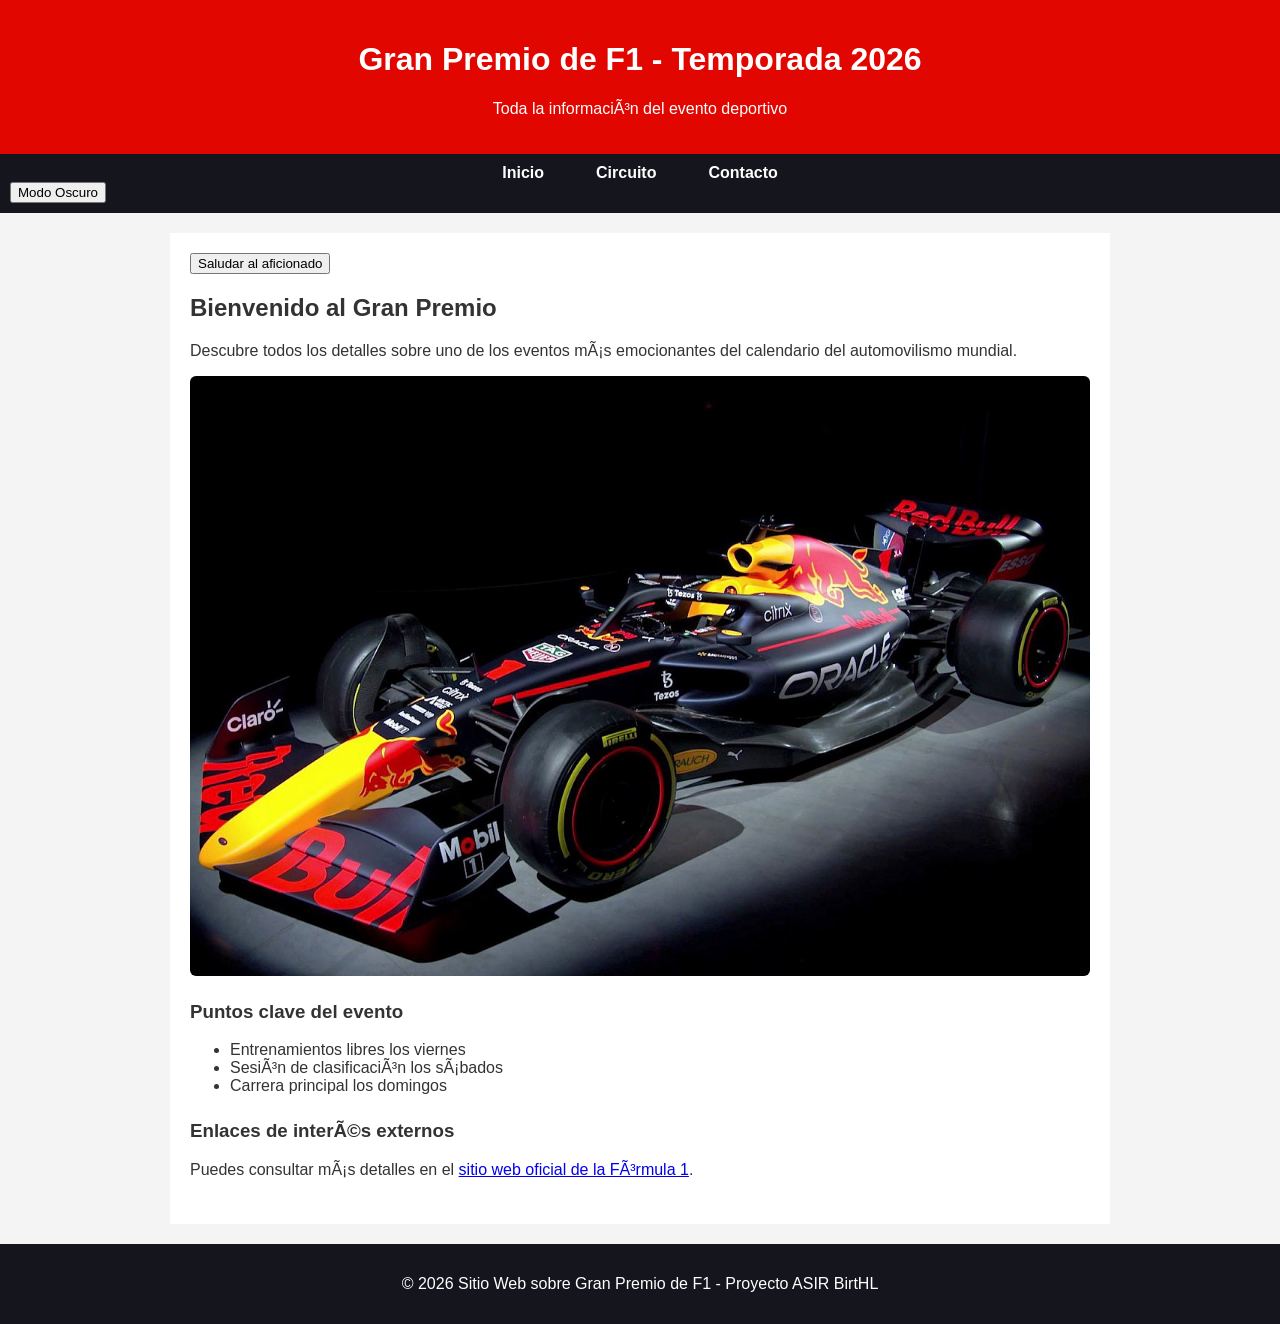
<file: index.html>
<!DOCTYPE html>
<html lang="es">
    <head>
        <meta charset="=UTF-8">
        <meta name="viewport" content="width=device-width, initial-scale-1.0">
        <title>Gran Premio de F1 - Inicio</title>
        <!--Vinculación a la hoja de estilos css mediante ruta relativa-->
        <link rel="stylesheet" href="estilos/estilos.css">
    </head>

    <script src="funciones/funciones.js"></script>
    
    <body>
        <!--Encabezado Principal-->
        <header>
            <h1>Gran Premio de F1 - Temporada 2026</h1>
            <p>Toda la información del evento deportivo</p>
        </header>

        <!--Menú de Navegación-->
        <nav>
            <ul>
                <li><a href="index.html">Inicio</a></li>
                <li><a href="circuitos.html">Circuito</a></li>
                <li><a href="contacto.html">Contacto</a></li>
            </ul>

            <button type="button" onclick="cambiarModoOscuro()">Modo Oscuro</button>
        </nav>

        <!--Contenido Principal-->
        <main>
            <!-- Botón Saludo -->
            <button type="button" onclick="saludoPiloto()">Saludar al aficionado</button>
            
            <!--Comentario HTML: Sección de presentación de la carrera-->
            <section>
                <h2>Bienvenido al Gran Premio</h2>
                <p>Descubre todos los detalles sobre uno de los eventos más emocionantes del calendario del automovilismo mundial.</p>
                <!--Imagen contexto alternativo-->
                <img src="imagenes/coche.jpg" alt="Monoplaza de Fórmula 1 en pista" class="img-f1">
            </section>

            <!--Comentario HTML: Lista requerida por enunciado-->
            <section>
                <h3>Puntos clave del evento</h3>
                <ul>
                    <li>Entrenamientos libres los viernes</li>
                    <li>Sesión de clasificación los sábados</li>
                    <li>Carrera principal los domingos</li>
                </ul>
            </section>

            <!--Comentario HTML: Enlaces externos-->
            <section>
                <h3>Enlaces de interés externos</h3>
                <p>Puedes consultar más detalles en el <a href="https://www.formula1.com" target="_blank">sitio web oficial de la Fórmula 1</a>.</p>  
            </section>
        </main>

        <footer>
            <p>&copy; 2026 Sitio Web sobre Gran Premio de F1 - Proyecto ASIR BirtHL</p>
        </footer>


    </body>
</html>
</file>
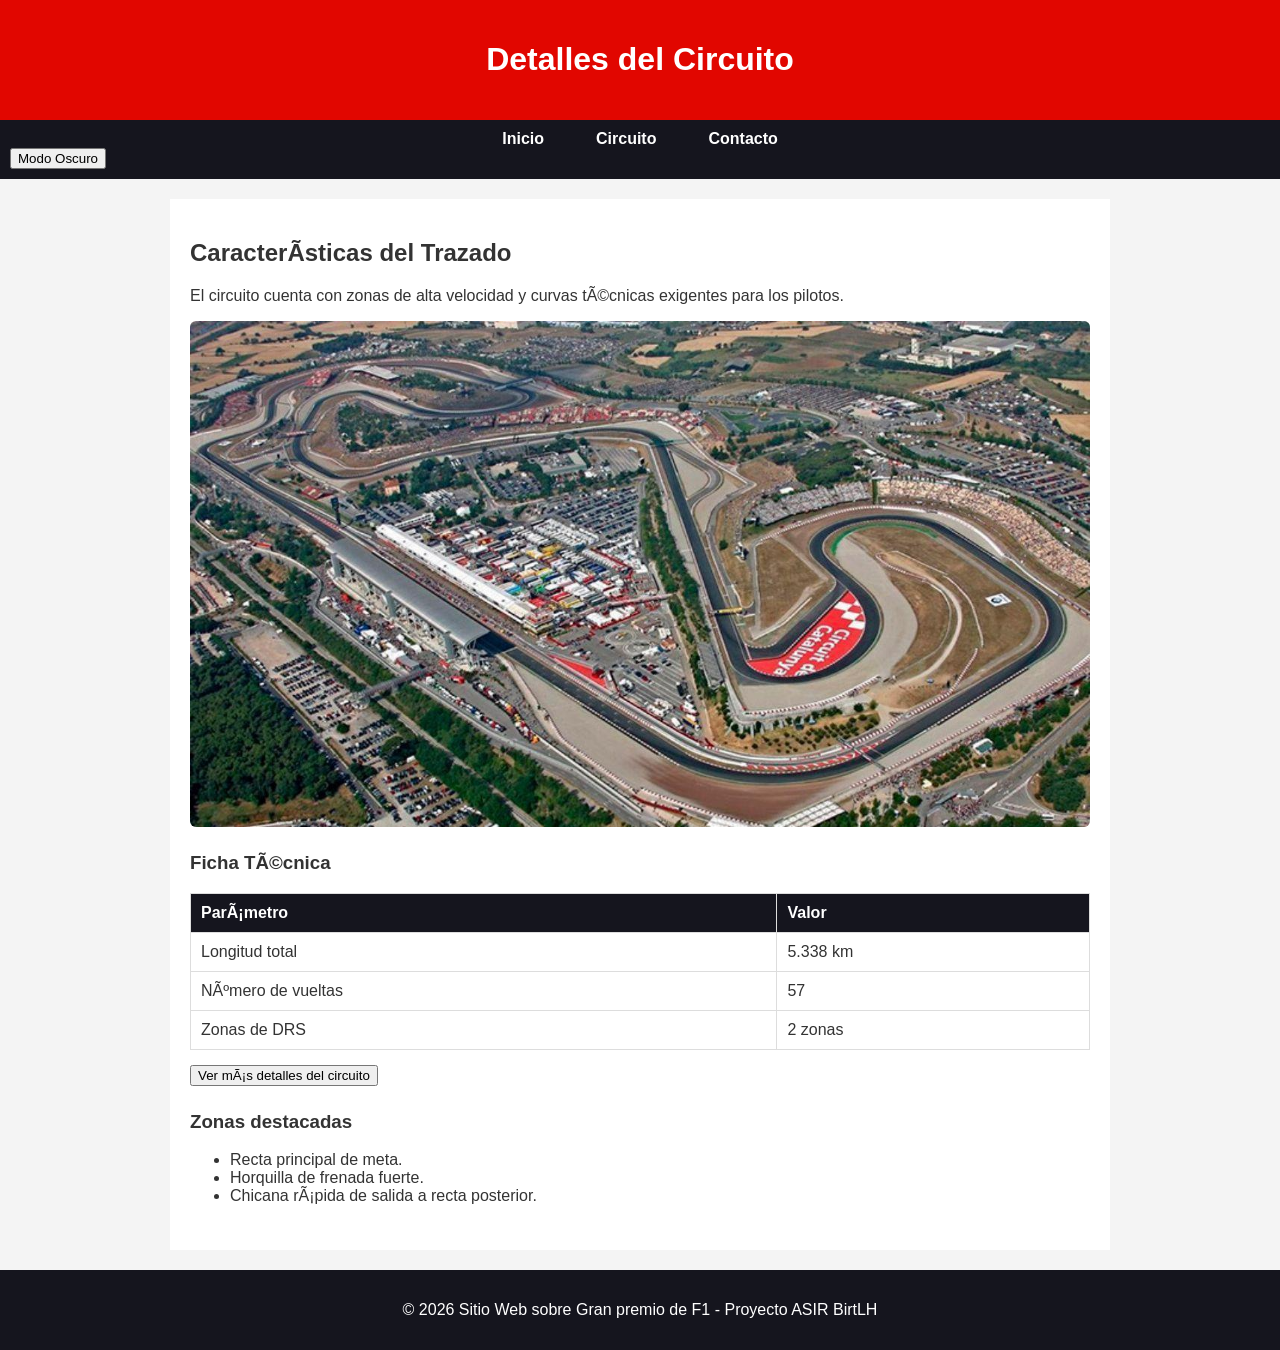
<file: circuitos.html>
<!DOCTYPE html>
<html lang="es">
    <head>
        <meta charset="UFF-8">
        <meta name="viewport" content="width=device=width, initial-scale-1.0">
        <title>Gran Premio de F1 - Circuito</title>
        <link rel="stylesheet" href="estilos/estilos.css">
    </head>

    <script src="funciones/funciones.js"></script>

    <body>
        <header>
            <h1>Detalles del Circuito</h1>
        </header>

        <nav>
            <ul>
                <li><a href="index.html">Inicio</a></li>
                <li><a href="circuitos.html">Circuito</a></li>
                <li><a href="contacto.html">Contacto</a></li>
            </ul>

            <button type="button" onclick="cambiarModoOscuro()">Modo Oscuro</button>
            
        </nav>
        
        <main>
        <!--Comentario HTML: Tabla con datos del circuito-->
        <section>
            <h2>Características del Trazado</h2>
            <p>El circuito cuenta con zonas de alta velocidad y curvas técnicas exigentes para los pilotos.</p>

            <img src="imagenes/circuito.jpg" alt="Plano y mapa del trazado del circuito de F1" class="img-f1">
        </section>

        <!--Comentario HTML: Tabla con datos del circuito-->
        <section>
            <h3>Ficha Técnica</h3>
            <table>
                <thead>
                    <tr>
                        <th>Parámetro</th>
                        <th>Valor</th>
                    </tr>
                </thead>
                <tbody>
                    <tr>
                        <td>Longitud total</td>
                        <td>5.338 km</td>
                    </tr>
                    <tr>
                        <td>Número de vueltas</td>
                        <td>57</td>
                    </tr>
                    <tr>
                        <td>Zonas de DRS</td>
                        <td>2 zonas</td>
                    </tr>
                </tbody>
            </table>
            <button type="button" onclick="mostrarDetalles()">Ver más detalles del circuito</button>
            <div id="info-adicional" style="display: none; margin-top: 10px; padding: 10px; background-color: #333; color: #fff; border-left: 4px solid red;">
                <p><strong>Nota:</strong> Este circuito cuenta con estrictas medidas de seguridad homologadas por la FIA.</p>
            </div>
        </section>

        <!--Comentario HTML: Lista requerida-->
        <section>
            <h3>Zonas destacadas</h3>
            <ul>
                <li>Recta principal de meta.</li>
                <li>Horquilla de frenada fuerte.</li>
                <li>Chicana rápida de salida a recta posterior.</li>
            </ul>
        </section>
    </main>

    <footer>
        <p>&copy; 2026 Sitio Web sobre Gran premio de F1 - Proyecto ASIR BirtLH</p>
    </footer>
    </body>
</html>
</file>
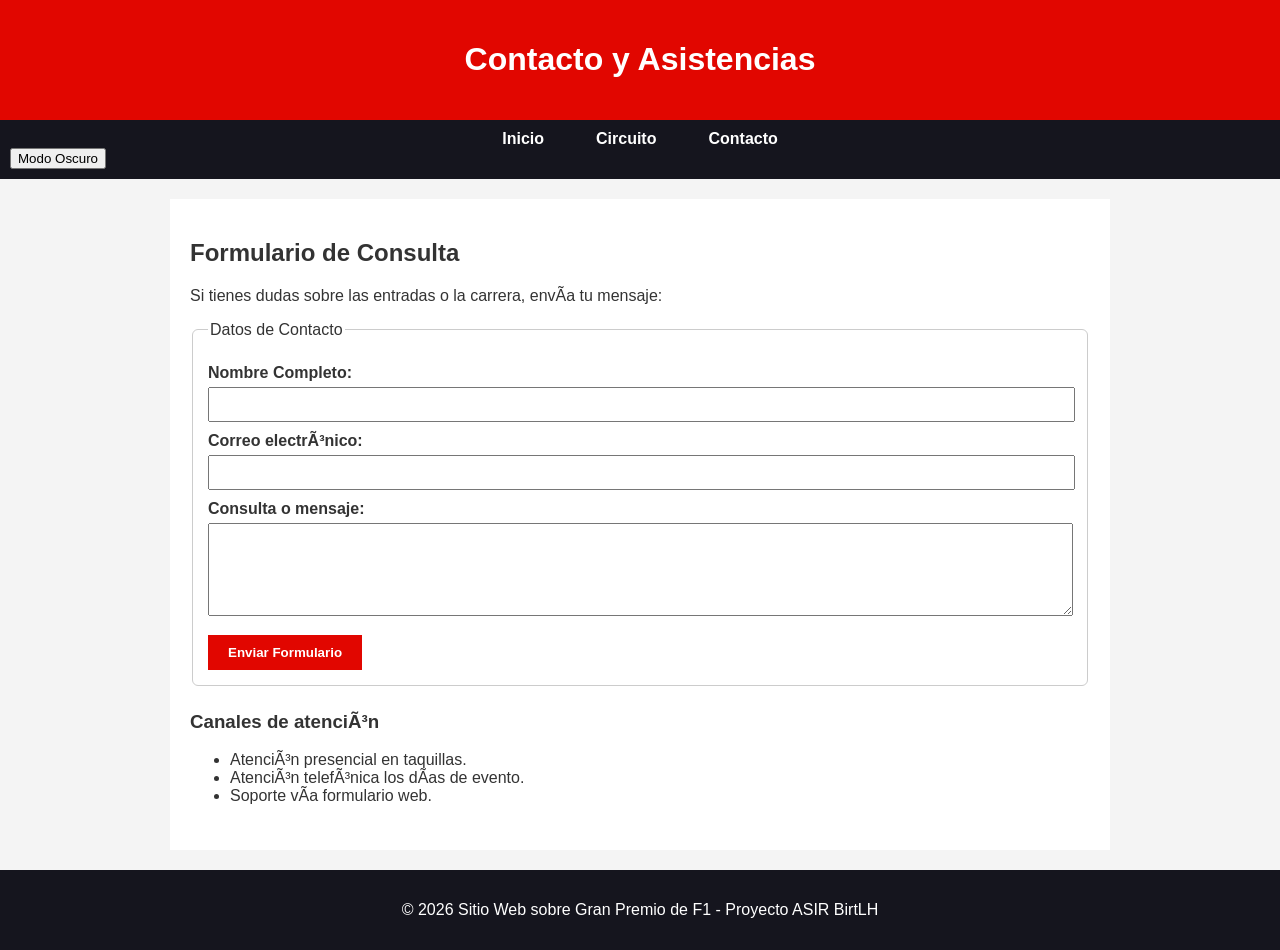
<file: contacto.html>
<!DOCTYPE html>
<html lang="es">
    <head>
        <meta charset="UFF-8">
        <meta name="viewport" content="width=device=width, initial-scale-1.0">
        <title>Gran Premio de F1 - Contacto</title>
        <link rel="stylesheet" href="estilos/estilos.css">
    </head>

    <script src="funciones/funciones.js"></script>
    
    <body>
        <header>
            <h1>Contacto y Asistencias</h1>
        </header>

        <nav>
            <ul>
                <li><a href="index.html">Inicio</a></li>
                <li><a href="circuitos.html">Circuito</a></li>
                <li><a href="contacto.html">Contacto</a></li>
            </ul>

            <button type="button" onclick="cambiarModoOscuro()">Modo Oscuro</button>
            
        </nav>

        <main>
            <!--Comentario HTML: Sección del formulario obligatorio con mailto-->
            <section>
                <h2>Formulario de Consulta</h2>
                <p>Si tienes dudas sobre las entradas o la carrera, envía tu mensaje:</p>

                <form action="mailto:correo@ejemplo.com" method="post" enctype="text/plain">
                    <fieldset>
                        <legend>Datos de Contacto</legend>

                        <label for="nombre">Nombre Completo:</label>
                        <input type="text" id="nombre" name="nombre" required>

                        <label for="email">Correo electrónico:</label>
                        <input type="text" id="email" name="email" required>

                        <label for="mensaje">Consulta o mensaje:</label>
                        <textarea id="mensaje" name="mensaje" rows="5" required></textarea>

                        <input type="submit" value="Enviar Formulario">
                    </fieldset>
                </form>
            </section>

            <!--Comentario HTML: Lista obligatoria-->
            <section>
                <h3>Canales de atención</h3>
                <ul>
                    <li>Atención presencial en taquillas.</li>
                    <li>Atención telefónica los días de evento.</li>
                    <li>Soporte vía formulario web.</li>
                </ul>
            </section>
        </main>

        <footer>
            <p>&copy; 2026 Sitio Web sobre Gran Premio de F1 - Proyecto ASIR BirtLH</p>
        </footer>
    </body>
</html>
</file>
<file: estilos/estilos.css>
/* ESTILOS GENERALES - FORMULA 1 */

body {
    font-family: Arial, Helvetica, sans-serif;
    margin: 0;
    padding: 0;
    background-color: #f4f4f4;
    color: #333;
}

header {
    background-color: #e10600;
    color: white;
    padding: 20px;
    text-align: center;
}

/* Menu de Navegación */

nav {
    background-color: #15151e;
    padding: 10px;
}

nav ul {
    list-style-type: none;
    margin: 0;
    padding: 0;
    display: flex;
    justify-content: center;
    gap: 20px;
}

nav a {
    color: white;
    text-decoration: none;
    font-weight: bold;
    padding: 8px 16px;
}

nav a:hover {
    background-color: #e10600;
    border-radius: 4px;
}

/* Contenido Principal */

main{
    max-width: 900px;
    margin: 20px auto;
    background: white;
    padding: 20px;
    box-shadow: 0 0 10px rgba(0,0,0,0,1);
}

section {
    margin-bottom: 25px;
}

/* Imágenes */

.img-f1 {
    max-width: 100%;
    height: auto;
    display: block;
    margin: 15px 0;
    border-radius: 6px;
}

/* Tablas */
table {
    width: 100%;
    border-collapse: collapse;
    margin: 15px 0;
}

th, td {
    border: 1px solid #ddd;
    padding: 10px;
    text-align: left;
}

th {
    background-color: #15151e;
    color: white;
}

/* Formulario */

form fieldset {
    border: 1px solid #ccc;
    padding: 15px;
    border-radius: 6px;
}

form label {
    display: block;
    margin-top: 10px;
    font-weight: bold;
}

form input[type="text"],
form input[type="email"],
form textarea {
    width: 98%;
    padding: 8px;
    margin-top: 5px;
}

form input[type="submit"] {
    margin-top: 15px;
    background-color: #e10600;
    color: white;
    border: none;
    padding: 10px 20px;
    cursor: pointer;
    font-weight: bold;
}

form input[type="submit"]:hover {
    background-color: #b00400;
}

/* Pie de Página */

footer {
    background-color: #15151e;
    color: white;
    text-align: center;
    padding: 15px;
    margin-top: 20px;
}

/* Modo oscuro global */
body.modo-oscuro {
    background-color: #1a1a1a !important;
    color: #ffffff !important; 
}

body.modo.oscuro main,
body.modo-oscuro section,
body.modo-oscuro article,
body.modo-oscuro div {
    background-color: #2a2a2a !important;
    color: #ffffff !important;
}
</file>
